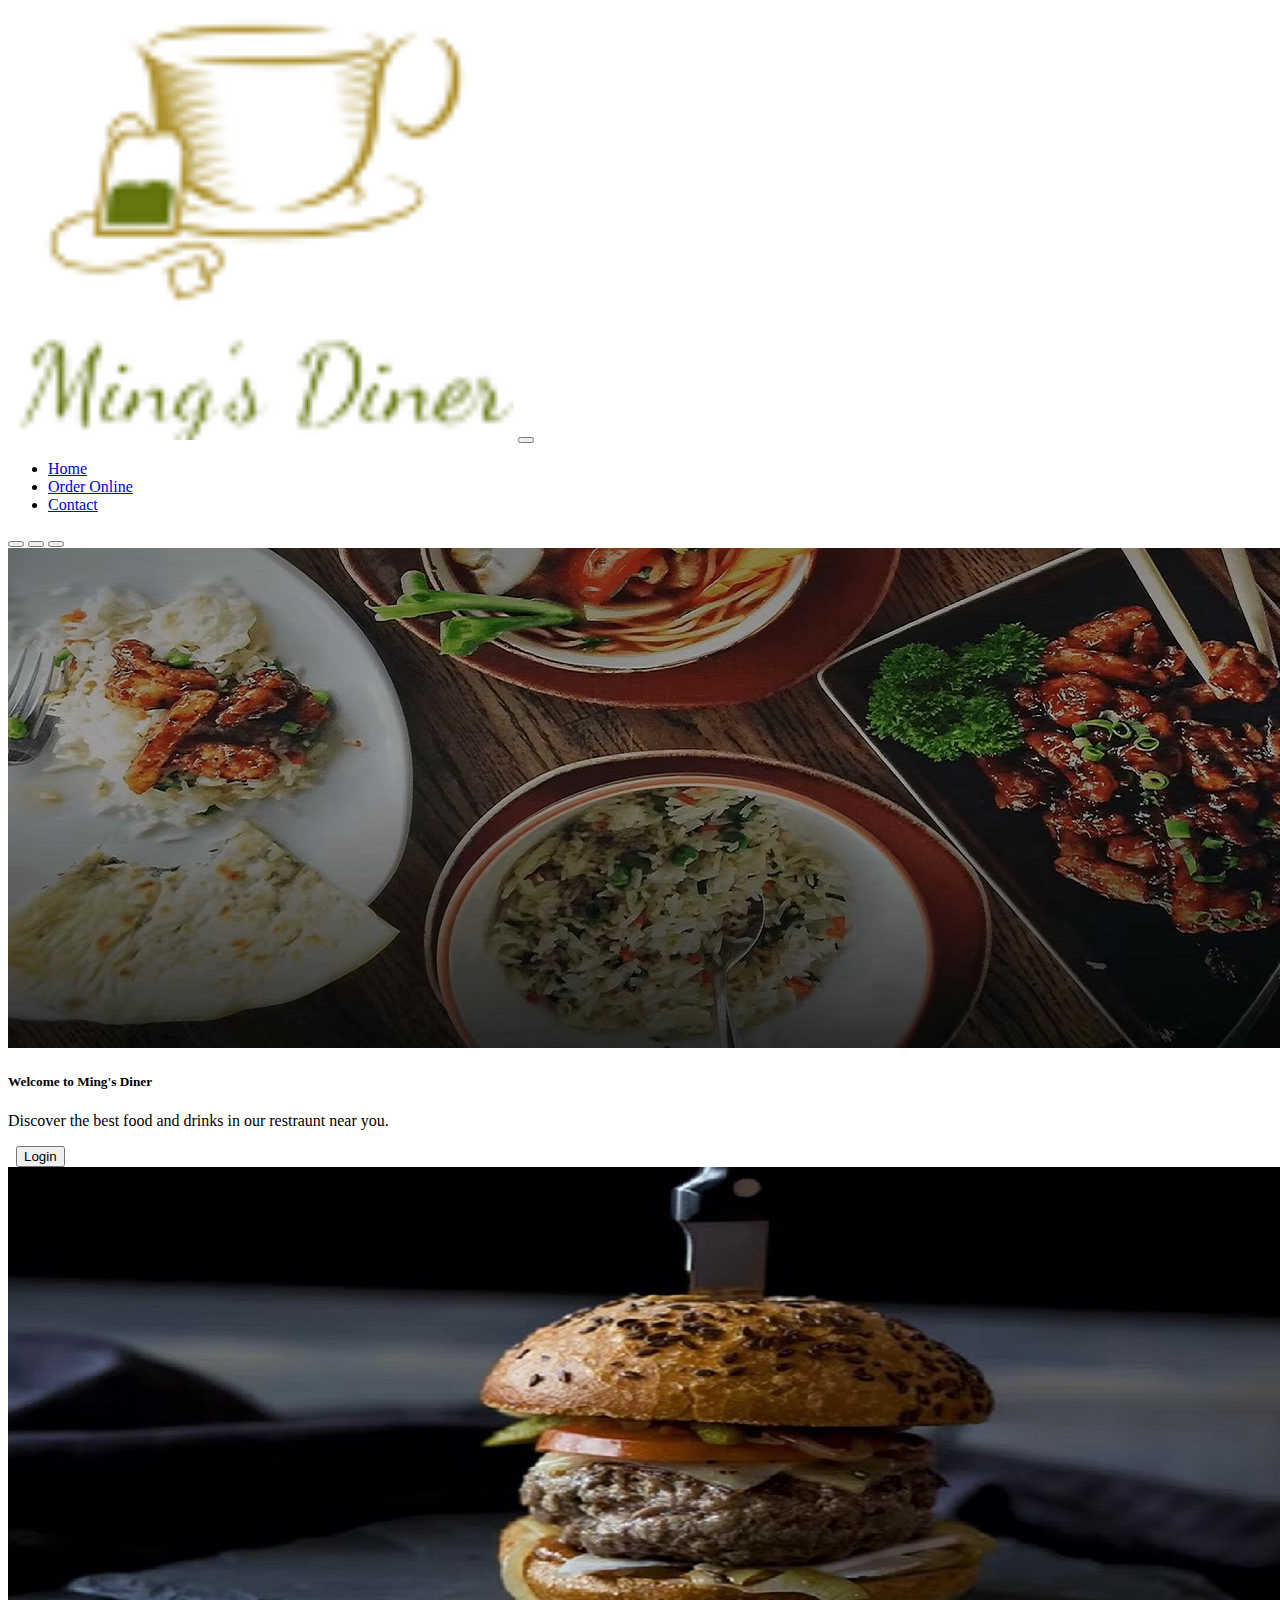
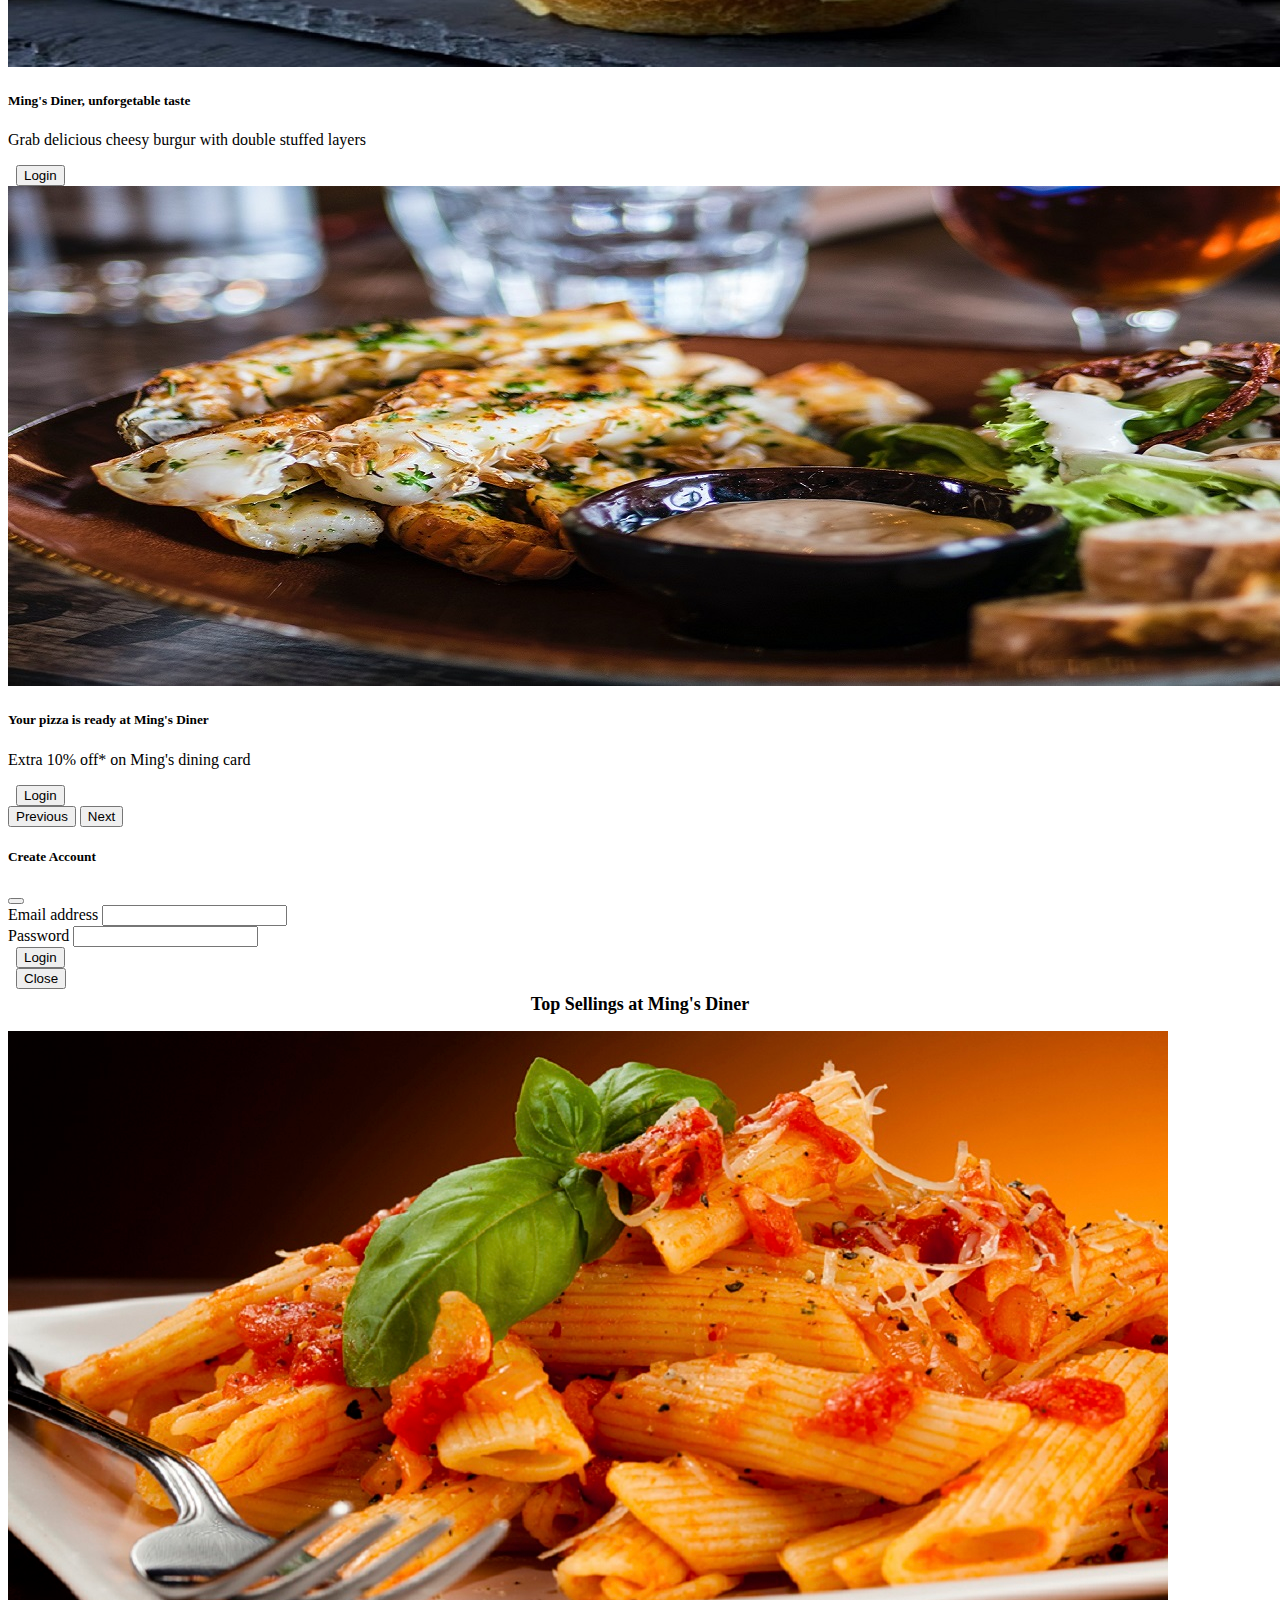
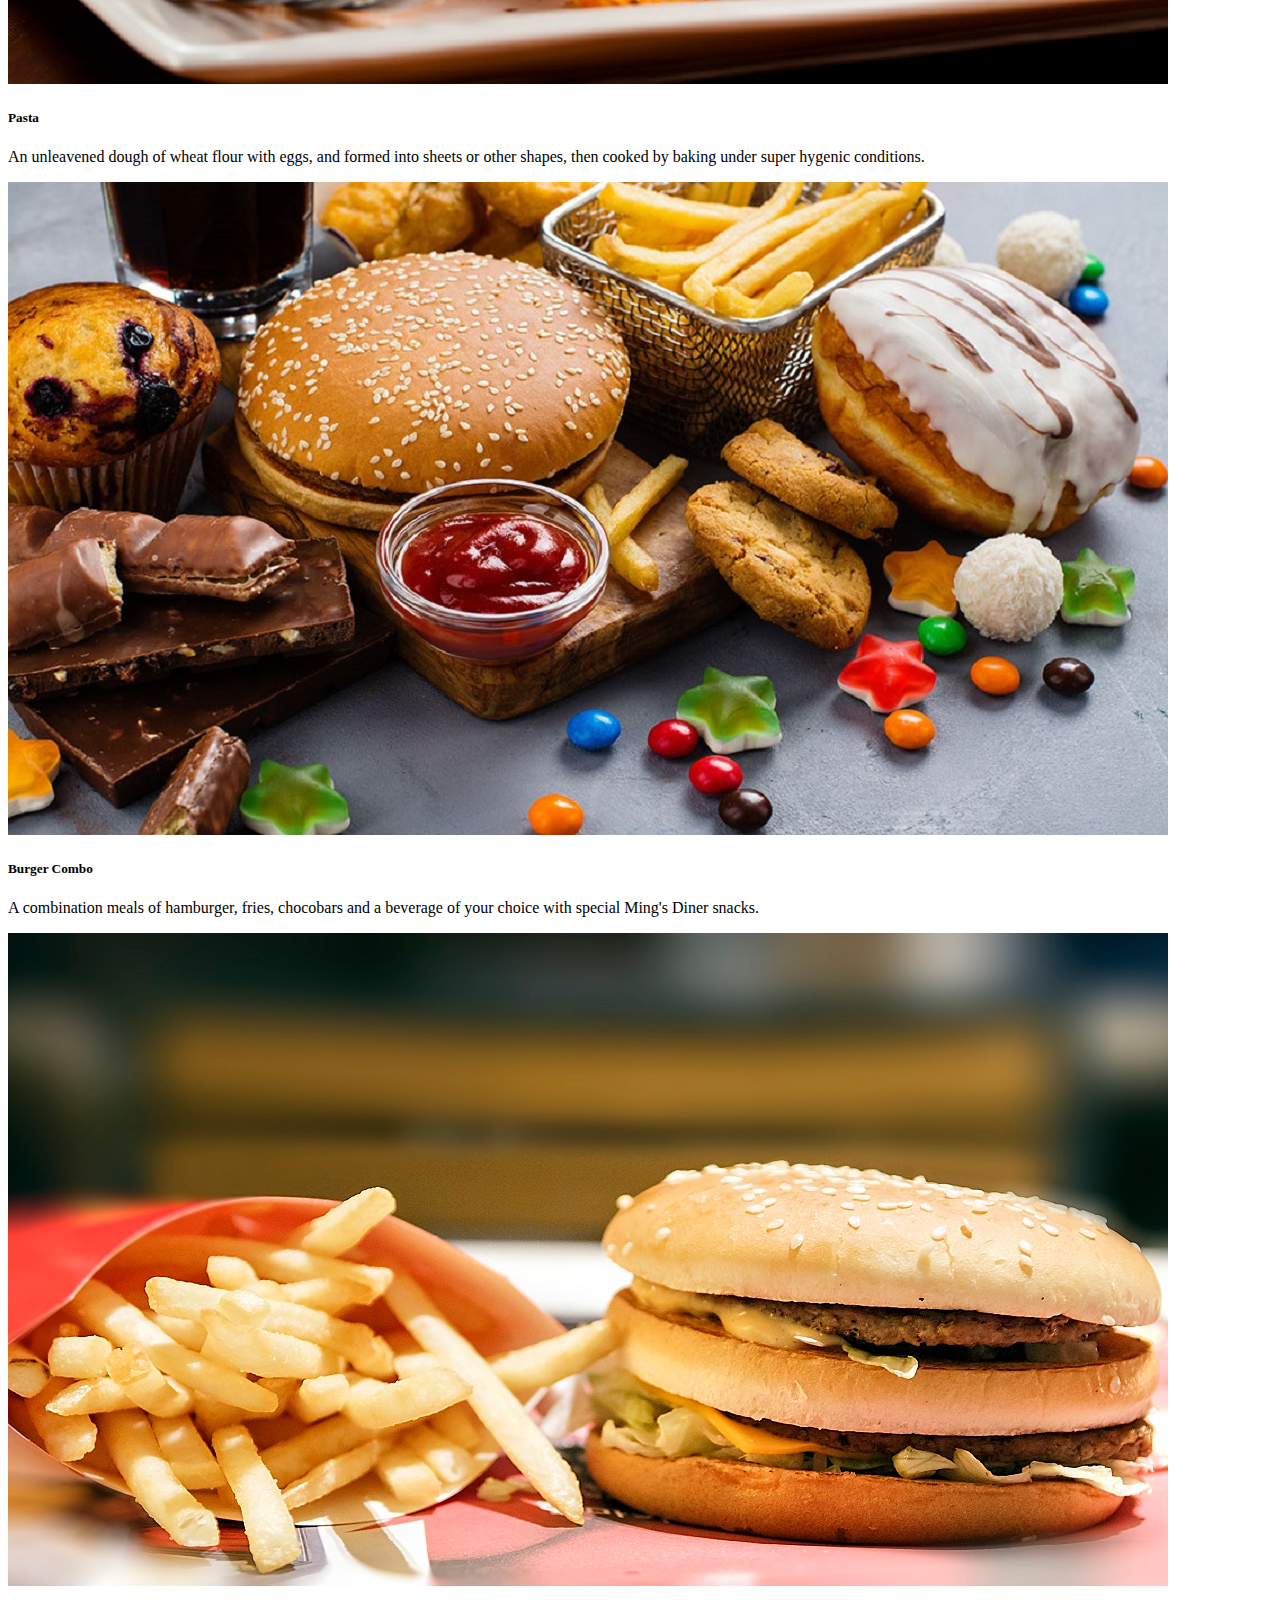
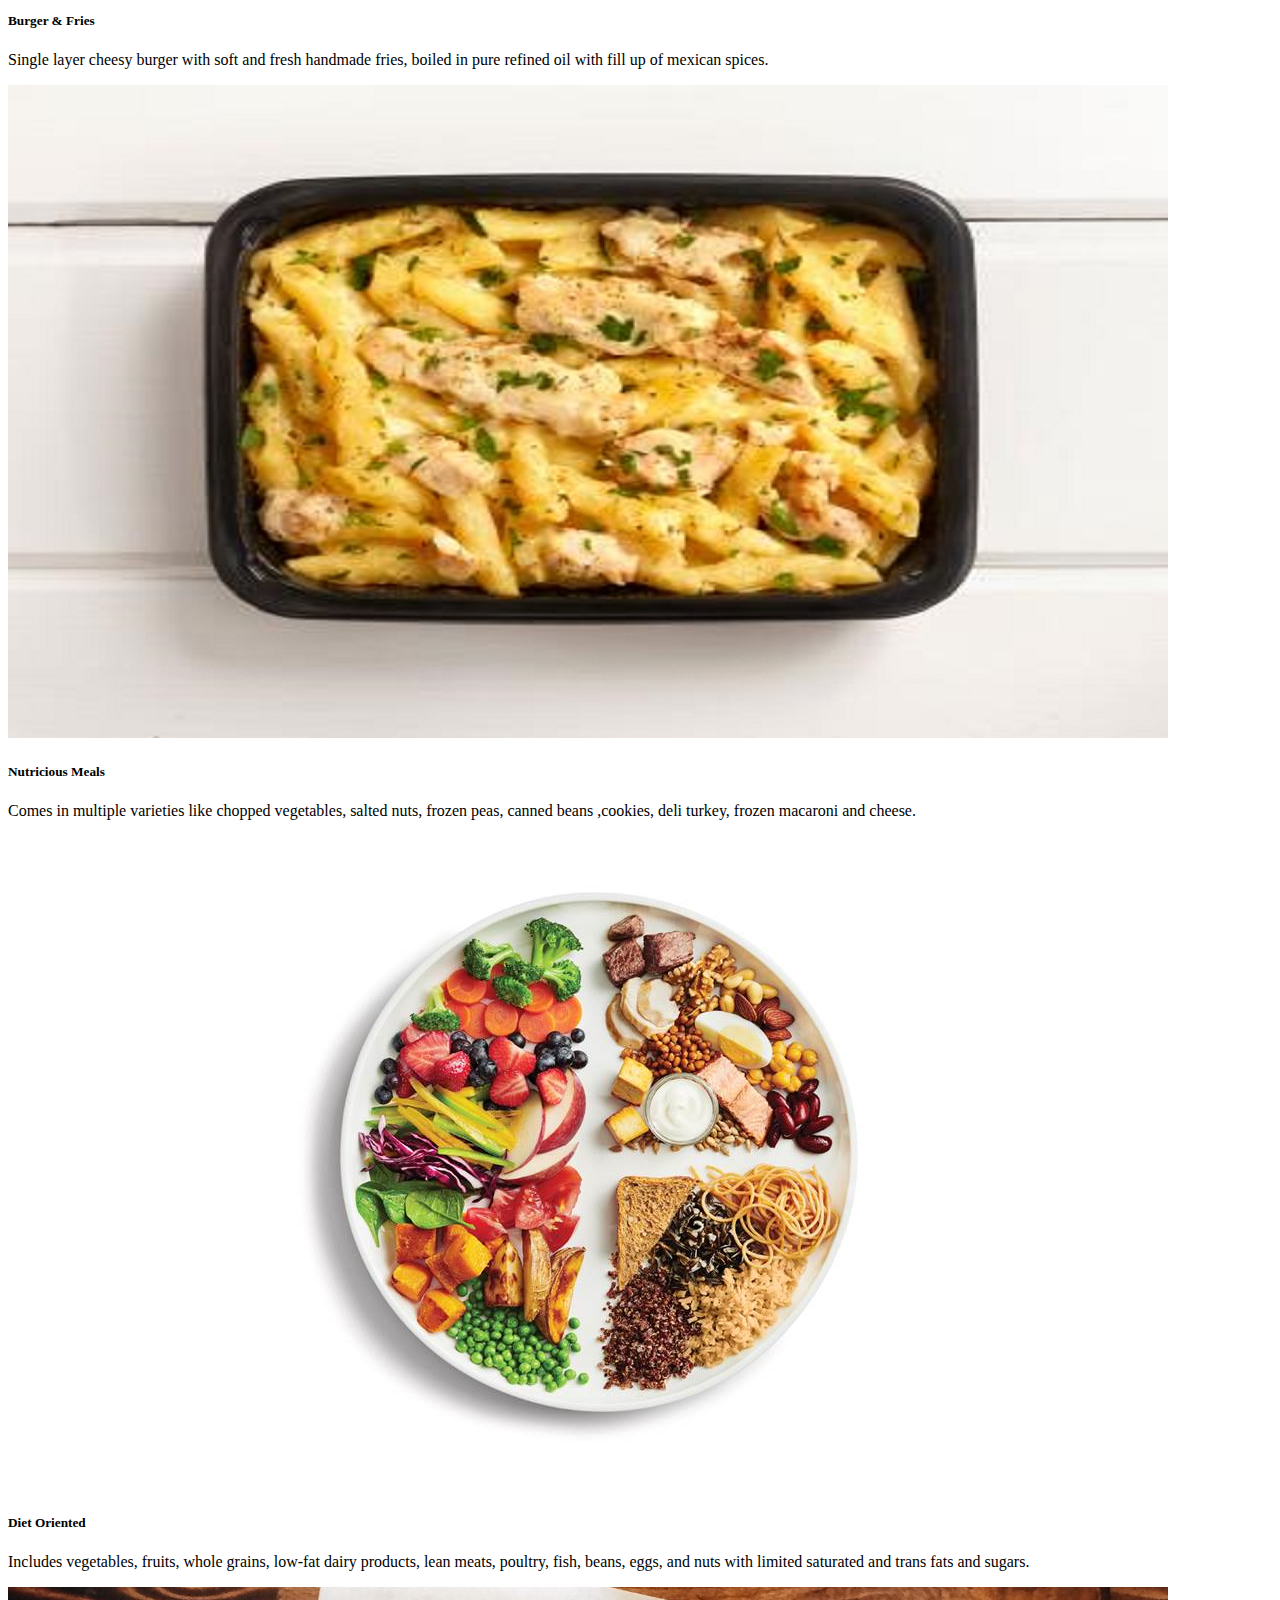
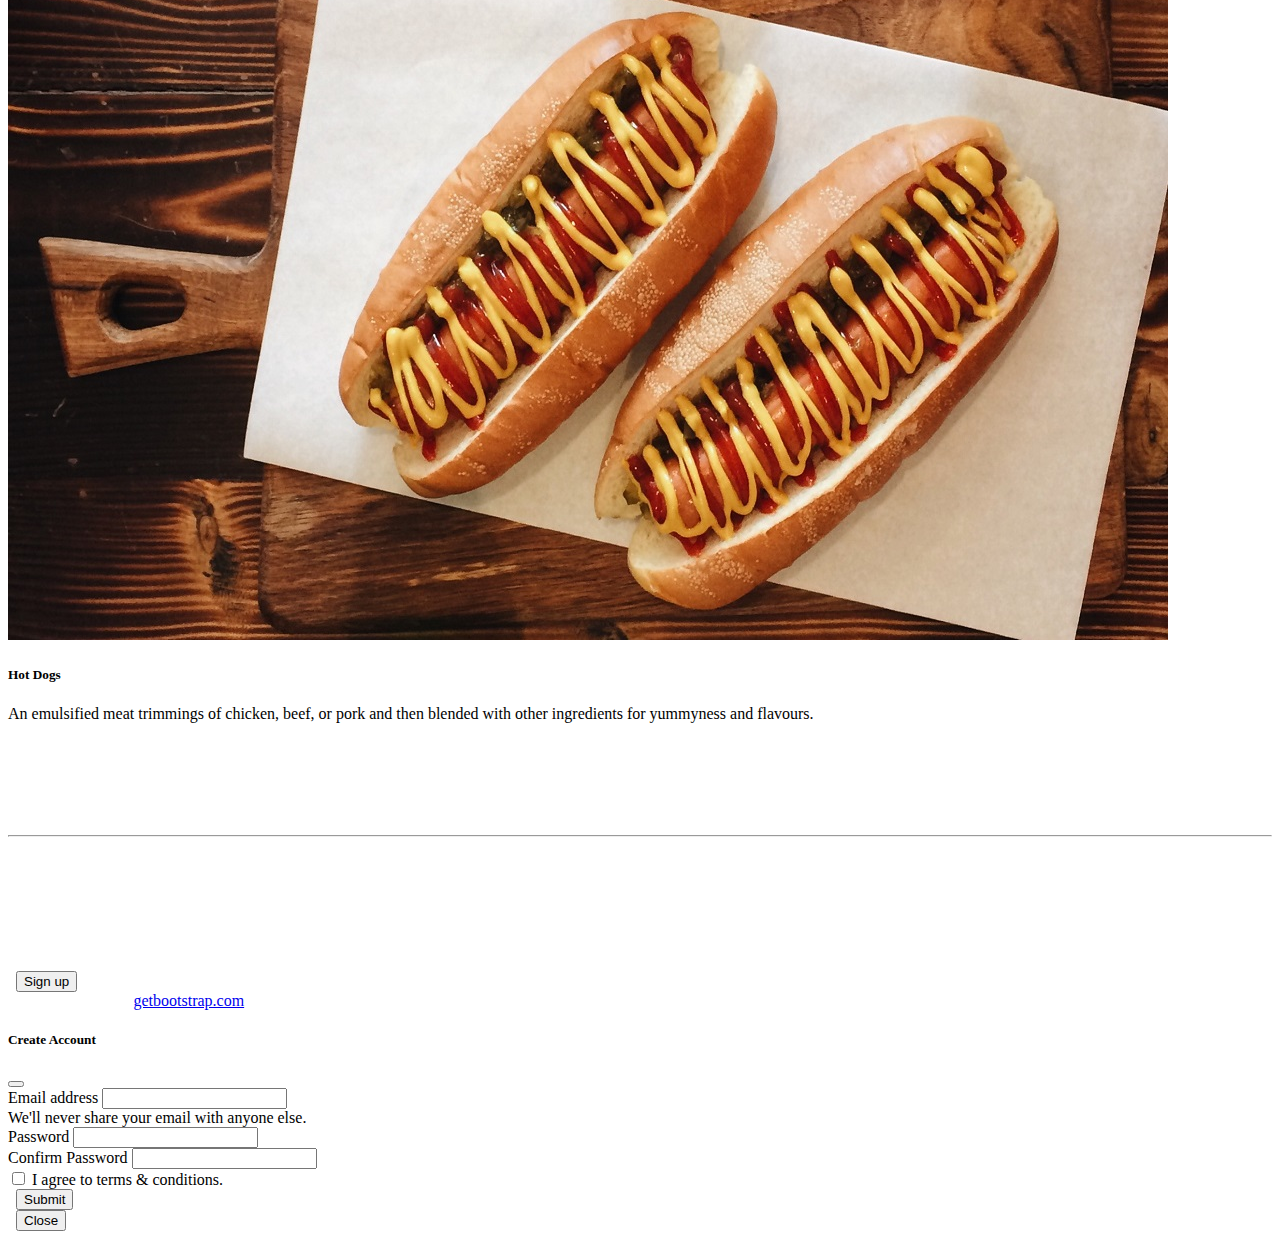
<file: index.html>
<!doctype html>
<html lang="en">

<head>
    <meta charset="utf-8">
    <meta name="viewport" content="width=device-width, initial-scale=1">
    <link href="https://cdn.jsdelivr.net/npm/bootstrap@5.1.3/dist/css/bootstrap.min.css" rel="stylesheet"
        integrity="sha384-1BmE4kWBq78iYhFldvKuhfTAU6auU8tT94WrHftjDbrCEXSU1oBoqyl2QvZ6jIW3" crossorigin="anonymous">
    <title>Ming's Diner</title>
    <link rel="stylesheet" href="style.css">
</head>

<body>

    <nav class="navbar navbar-expand-lg navbar-dark bg-dark">
        <div class="container-fluid">
            <a class="navbar-brand" href="#"><img src="images/logo.png" alt="" width="40%"></a>
            <button class="navbar-toggler" type="button" data-bs-toggle="collapse" data-bs-target="#navbarNavDropdown"
                aria-controls="navbarNavDropdown" aria-expanded="false" aria-label="Toggle navigation">
                <span class="navbar-toggler-icon"></span>
            </button>
            <div class="collapse navbar-collapse" id="navbarNavDropdown">
                <ul class="navbar-nav">
                    <li class="nav-item">
                        <a class="nav-link active" aria-current="page" href="/Ming/">Home</a>
                    </li>
                    <li class="nav-item">
                        <a class="nav-link" href="/Ming/order.html">Order Online</a>
                    </li>
                    <li class="nav-item">
                        <a class="nav-link" href="/Ming/contact.html">Contact</a>
                    </li>
                </ul>
            </div>
        </div>
        </div>
    </nav>
    <div id="carouselExampleCaptions" class="carousel slide" data-bs-ride="carousel">
        <div class="carousel-indicators">
            <button type="button" data-bs-target="#carouselExampleCaptions" data-bs-slide-to="0" class="active"
                aria-current="true" aria-label="Slide 1"></button>
            <button type="button" data-bs-target="#carouselExampleCaptions" data-bs-slide-to="1"
                aria-label="Slide 2"></button>
            <button type="button" data-bs-target="#carouselExampleCaptions" data-bs-slide-to="2"
                aria-label="Slide 3"></button>
        </div>
        <div class="carousel-inner">
            <div class="carousel-item active">
                <img src="images/img1.jpg" class="d-block w-100" alt="...">
                <div class="carousel-caption d-none d-md-block">
                    <h5>Welcome to Ming's Diner</h5>
                    <p>Discover the best food and drinks in our restraunt near you.</p>

                    <button type="button" class="btn btn-primary" data-bs-toggle="modal"
                    data-bs-target="#LoginModal">Login</button>
                </div>
            </div>
            <div class="carousel-item">
                <img src="images/img2.jpg" class="d-block w-100" alt="...">
                <div class="carousel-caption d-none d-md-block">
                    <h5>Ming's Diner, unforgetable taste</h5>
                    <p>Grab delicious cheesy burgur with double stuffed layers</p>
                    <button type="button" class="btn btn-success" data-bs-toggle="modal"
                    data-bs-target="#LoginModal">Login</button>
                </div>
            </div>
            <div class="carousel-item">
                <img src="images/img3.jpg" class="d-block w-100" alt="...">
                <div class="carousel-caption d-none d-md-block">
                    <h5>Your pizza is ready at Ming's Diner</h5>
                    <p>Extra 10% off* on Ming's dining card</p>
                    <button type="button" class="btn btn-secondary" data-bs-toggle="modal"
                    data-bs-target="#LoginModal">Login</button>
                </div>
            </div>
        </div>
        <button class="carousel-control-prev" type="button" data-bs-target="#carouselExampleCaptions"
            data-bs-slide="prev">
            <span class="carousel-control-prev-icon" aria-hidden="true"></span>
            <span class="visually-hidden">Previous</span>
        </button>
        <button class="carousel-control-next" type="button" data-bs-target="#carouselExampleCaptions"
            data-bs-slide="next">
            <span class="carousel-control-next-icon" aria-hidden="true"></span>
            <span class="visually-hidden">Next</span>
        </button>
    </div>

    <div class="modal fade" id="LoginModal" tabindex="-1" aria-labelledby="LoginModalLabel" aria-hidden="true">
        <div class="modal-dialog">
            <div class="modal-content">
                <div class="modal-header">
                    <h5 class="modal-title" id="LoginModalLabel">Create Account</h5>
                    <button type="button" class="btn-close" data-bs-dismiss="modal" aria-label="Close"></button>
                </div>
                <div class="modal-body">
                    <form>
                        <div class="mb-3">
                          <label for="exampleInputEmail1" class="form-label">Email address</label>
                          <input type="email" class="form-control" id="exampleInputEmail1" aria-describedby="emailHelp">
                          <div id="emailHelp" class="form-text"></div>
                        </div>
                        <div class="mb-3">
                          <label for="exampleInputPassword1" class="form-label">Password</label>
                          <input type="password" class="form-control" id="exampleInputPassword1">
                        </div>
                        <button type="submit" class="btn btn-primary">Login</button>
                      </form>
                </div>
                <div class="modal-footer">
                    <button type="button" class="btn btn-secondary" data-bs-dismiss="modal">Close</button>
                </div>
            </div>
        </div>
    </div>
    <div class="jas">
        Top Sellings at Ming's Diner
    </div>
    <div class="row row-cols-1 row-cols-md-3 g-3">
        <div class="col">
            <div class="card">
                <img src="images/food1.jpg" class="card-img-top" alt="...">
                <div class="card-body">
                    <h5 class="card-title">Pasta</h5>
                    <p class="card-text">An unleavened dough of wheat flour with eggs, and formed into sheets or other
                        shapes, then cooked by baking under super hygenic conditions.</p>
                </div>
            </div>
        </div>
        <div class="col">
            <div class="card">
                <img src="images/food2.jpg" class="card-img-top" alt="...">
                <div class="card-body">
                    <h5 class="card-title">Burger Combo</h5>
                    <p class="card-text">A combination meals of hamburger, fries, chocobars and a beverage of your
                        choice with special Ming's Diner snacks.</p>
                </div>
            </div>
        </div>
        <div class="col">
            <div class="card">
                <img src="images/food3.jpg" class="card-img-top" alt="...">
                <div class="card-body">
                    <h5 class="card-title">Burger & Fries</h5>
                    <p class="card-text">Single layer cheesy burger with soft and fresh handmade fries, boiled in pure
                        refined oil with fill up of mexican spices.</p>
                </div>
            </div>
        </div>
        <div class="col">
            <div class="card">
                <img src="images/food4.jpeg" class="card-img-top" alt="...">
                <div class="card-body">
                    <h5 class="card-title">Nutricious Meals</h5>
                    <p class="card-text">Comes in multiple varieties like chopped vegetables, salted nuts, frozen peas,
                        canned beans ,cookies, deli turkey, frozen macaroni and cheese.</p>
                </div>
            </div>
        </div>
        <div class="col">
            <div class="card">
                <img src="images/food5.jpg" class="card-img-top" alt="...">
                <div class="card-body">
                    <h5 class="card-title">Diet Oriented</h5>
                    <p class="card-text">Includes vegetables, fruits, whole grains, low-fat dairy products, lean meats,
                        poultry, fish, beans, eggs, and nuts with limited saturated and trans fats and sugars.
                    </p>
                </div>
            </div>
        </div>
        <div class="col">
            <div class="card">
                <img src="images/food6.jpg" class="card-img-top" alt="...">
                <div class="card-body">
                    <h5 class="card-title">Hot Dogs</h5>
                    <p class="card-text">An emulsified meat trimmings of chicken, beef, or pork and then
                        blended with other ingredients for yummyness and flavours.</p>
                </div>
            </div>
        </div>
    </div>


    <!-- Footer -->
    <footer class="page-footer font-small teal pt-4 bg-dark fu">

        <!-- Footer Text -->
        <div class="container-fluid text-center text-md-left">

            <!-- Grid row -->
            <div class="row">

                <!-- Grid column -->
                <div class="col-md-6 mt-md-0 mt-3">

                    <!-- Content -->
                    <h5 class="text-uppercase font-weight-bold">About Us</h5>
                    <p>Lorem ipsum dolor sit, amet consectetur adipisicing elit. Expedita sapiente sint, nulla, nihil
                        repudiandae commodi voluptatibus corrupti animi sequi aliquid magnam debitis, maxime quam
                        recusandae
                        harum esse fugiat. Itaque, culpa?</p>

                </div>
                <!-- Grid column -->

                <hr class="clearfix w-100 d-md-none pb-3">

                <!-- Grid column -->
                <div class="col-md-6 mb-md-0 mb-3">

                    <!-- Content -->
                    <h5 class="text-uppercase font-weight-bold">Our Offerings</h5>
                    <p>Lorem ipsum, dolor sit amet consectetur adipisicing elit. Optio deserunt fuga perferendis modi
                        earum
                        commodi aperiam temporibus quod nulla nesciunt aliquid debitis ullam omnis quos ipsam,
                        aspernatur id
                        excepturi hic.</p>

                </div>
                <!-- Grid column -->

            </div>
            <!-- Grid row -->
            <div class="col-md-6 mb-4 ko">
                <div class="jas">
                    For discounts and latest updates SignUp now...
                </div>

                <button class="btn btn-sm btn-outline-danger my-0" type="button" data-bs-toggle="modal"
                    data-bs-target="#SignupModal">Sign up</button>
            </div>


        </div>

        </div>
        <!-- Footer Text -->

        <!-- Copyright -->
        <div class="footer-copyright text-center py-3">© 2022 Copyright:
            <a href="https://getbootstrap.com"> getbootstrap.com</a> made by Jaswinder Singh under Kite Technology
            project
        </div>
        <!-- Copyright -->

    </footer>
    <!-- Footer -->
    <!-- Button trigger modal -->

    <!-- Modal -->
    <div class="modal fade" id="SignupModal" tabindex="-1" aria-labelledby="SignupModalLabel" aria-hidden="true">
        <div class="modal-dialog">
            <div class="modal-content">
                <div class="modal-header">
                    <h5 class="modal-title" id="SignupModalLabel">Create Account</h5>
                    <button type="button" class="btn-close" data-bs-dismiss="modal" aria-label="Close"></button>
                </div>
                <div class="modal-body">
                    <form>
                        <div class="mb-3">
                            <label for="exampleInputEmail1" class="form-label">Email address</label>
                            <input type="email" class="form-control" id="exampleInputEmail1"
                                aria-describedby="emailHelp">
                            <div id="emailHelp" class="form-text">We'll never share your email with anyone else.</div>
                        </div>
                        <div class="mb-3">
                            <label for="exampleInputPassword1" class="form-label">Password</label>
                            <input type="password" class="form-control" id="exampleInputPassword1">
                        </div>
                        <div class="mb-3">
                            <label for="exampleInputPassword1" class="form-label">Confirm Password</label>
                            <input type="password" class="form-control" id="exampleInputPassword1">
                        </div>
                        <div class="mb-3 form-check">
                            <input type="checkbox" class="form-check-input" id="exampleCheck1">
                            <label class="form-check-label" for="exampleCheck1">I agree to terms & conditions.</label>
                        </div>
                        <button type="submit" class="btn btn-primary">Submit</button>
                    </form>
                </div>
                <div class="modal-footer">
                    <button type="button" class="btn btn-secondary" data-bs-dismiss="modal">Close</button>
                </div>
            </div>
        </div>
    </div>
    <script src="https://cdn.jsdelivr.net/npm/bootstrap@5.1.3/dist/js/bootstrap.bundle.min.js"
        integrity="sha384-ka7Sk0Gln4gmtz2MlQnikT1wXgYsOg+OMhuP+IlRH9sENBO0LRn5q+8nbTov4+1p"
        crossorigin="anonymous"></script>
</body>

</html>
</file>
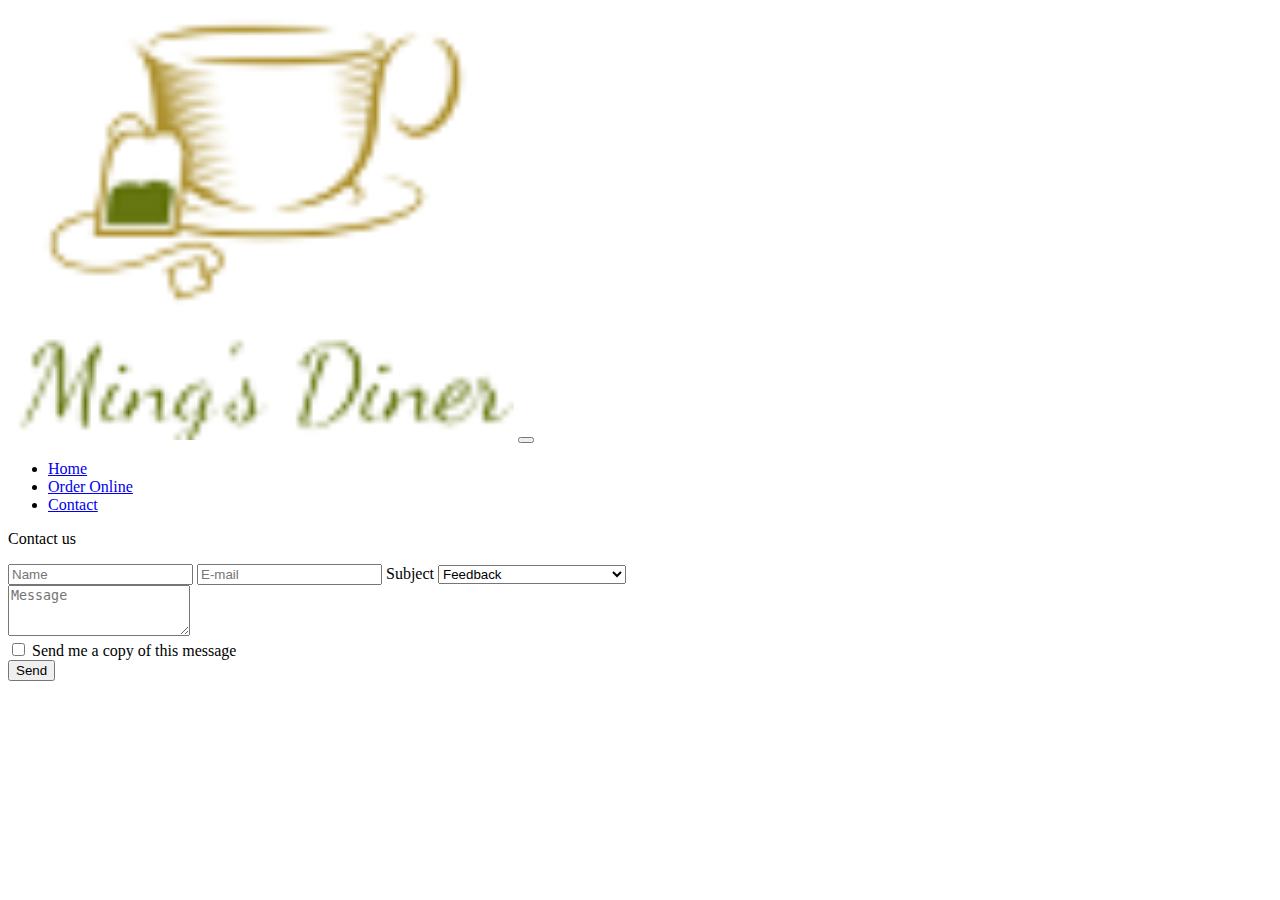
<file: contact.html>
<!doctype html>
<html lang="en">

<head>
    <meta charset="utf-8">
    <meta name="viewport" content="width=device-width, initial-scale=1">
    <link href="https://cdn.jsdelivr.net/npm/bootstrap@5.1.3/dist/css/bootstrap.min.css" rel="stylesheet"
        integrity="sha384-1BmE4kWBq78iYhFldvKuhfTAU6auU8tT94WrHftjDbrCEXSU1oBoqyl2QvZ6jIW3" crossorigin="anonymous">

    <title>Order</title>
</head>
<style>
    
</style>

<body>
    <nav class="navbar navbar-expand-lg navbar-dark bg-dark">
        <div class="container-fluid">
            <a class="navbar-brand" href="index.html"><img src="images/logo.png" alt="" width="40%"></a>
            <button class="navbar-toggler" type="button" data-bs-toggle="collapse" data-bs-target="#navbarNavDropdown"
                aria-controls="navbarNavDropdown" aria-expanded="false" aria-label="Toggle navigation">
                <span class="navbar-toggler-icon"></span>
            </button>
            <div class="collapse navbar-collapse" id="navbarNavDropdown">
                <ul class="navbar-nav">
                    <li class="nav-item">
                        <a class="nav-link active" aria-current="page" href="index.html">Home</a>
                    </li>
                    <li class="nav-item">
                        <a class="nav-link" href="order.html">Order Online</a>
                    </li>
                    <li class="nav-item">
                        <a class="nav-link" href="#">Contact</a>
                    </li>
                </ul>
            </div>
        </div>
        </div>
    </nav>


<form class="text-center border border-light p-5" action="#!">

    <p class="h4 mb-4">Contact us</p>
    <input type="text" id="defaultContactFormName" class="form-control mb-4" placeholder="Name">

    <input type="email" id="defaultContactFormEmail" class="form-control mb-4" placeholder="E-mail">

    <label>Subject</label>
    <select class="browser-default custom-select mb-4">
        <option value="" disabled>Choose option</option>
        <option value="1" selected>Feedback</option>
        <option value="2">Book dinner/lunch/breakfast</option>
        <option value="3">Add on Combos deals</option>
        <option value="4">Home delivery</option>
    </select>
    <div class="form-group">
        <textarea class="form-control rounded-0" id="exampleFormControlTextarea2" rows="3" placeholder="Message"></textarea>
    </div>
    <div class="custom-control custom-checkbox mb-4">
        <input type="checkbox" class="custom-control-input" id="defaultContactFormCopy">
        <label class="custom-control-label" for="defaultContactFormCopy">Send me a copy of this message</label>
    </div>
    <button class="btn btn-info btn-block" type="submit">Send</button>

</form>
    <script src="https://cdn.jsdelivr.net/npm/bootstrap@5.1.3/dist/js/bootstrap.bundle.min.js"
        integrity="sha384-ka7Sk0Gln4gmtz2MlQnikT1wXgYsOg+OMhuP+IlRH9sENBO0LRn5q+8nbTov4+1p"
        crossorigin="anonymous"></script>
</body>

</html>
</file>
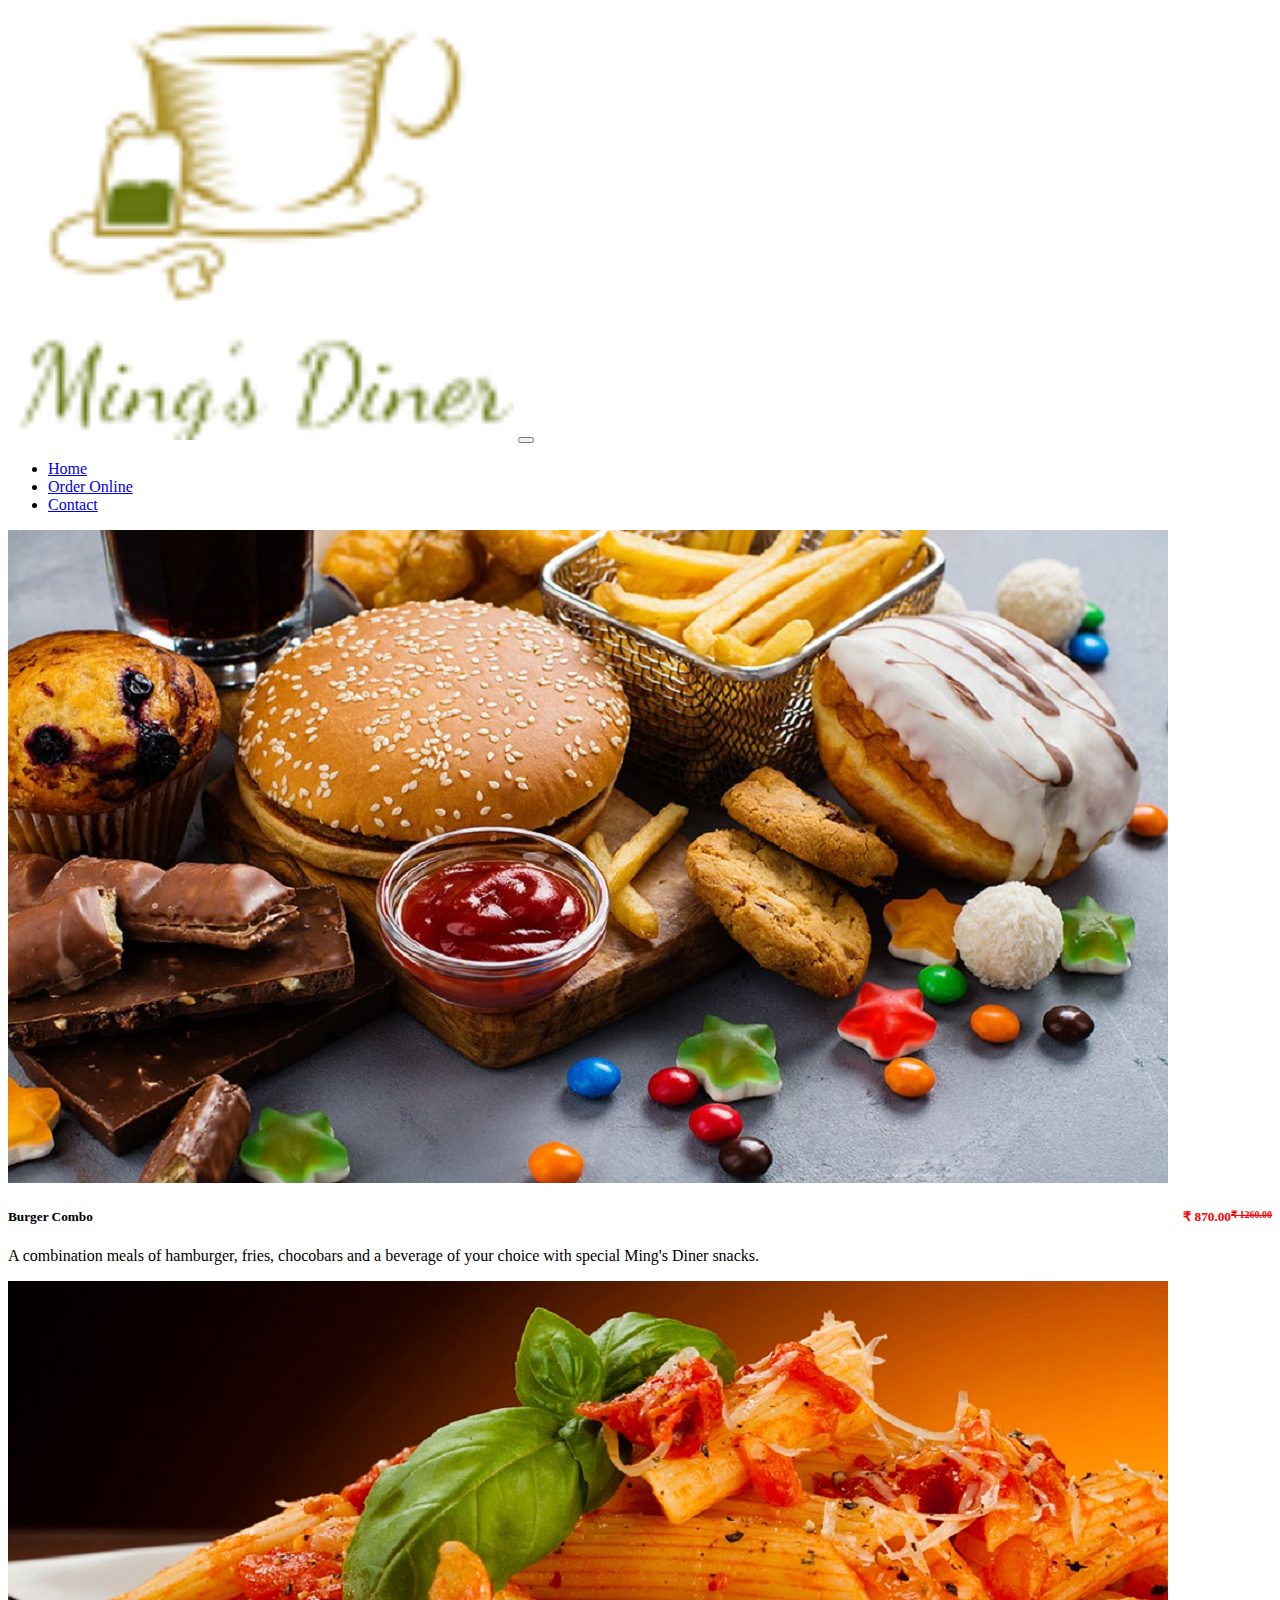
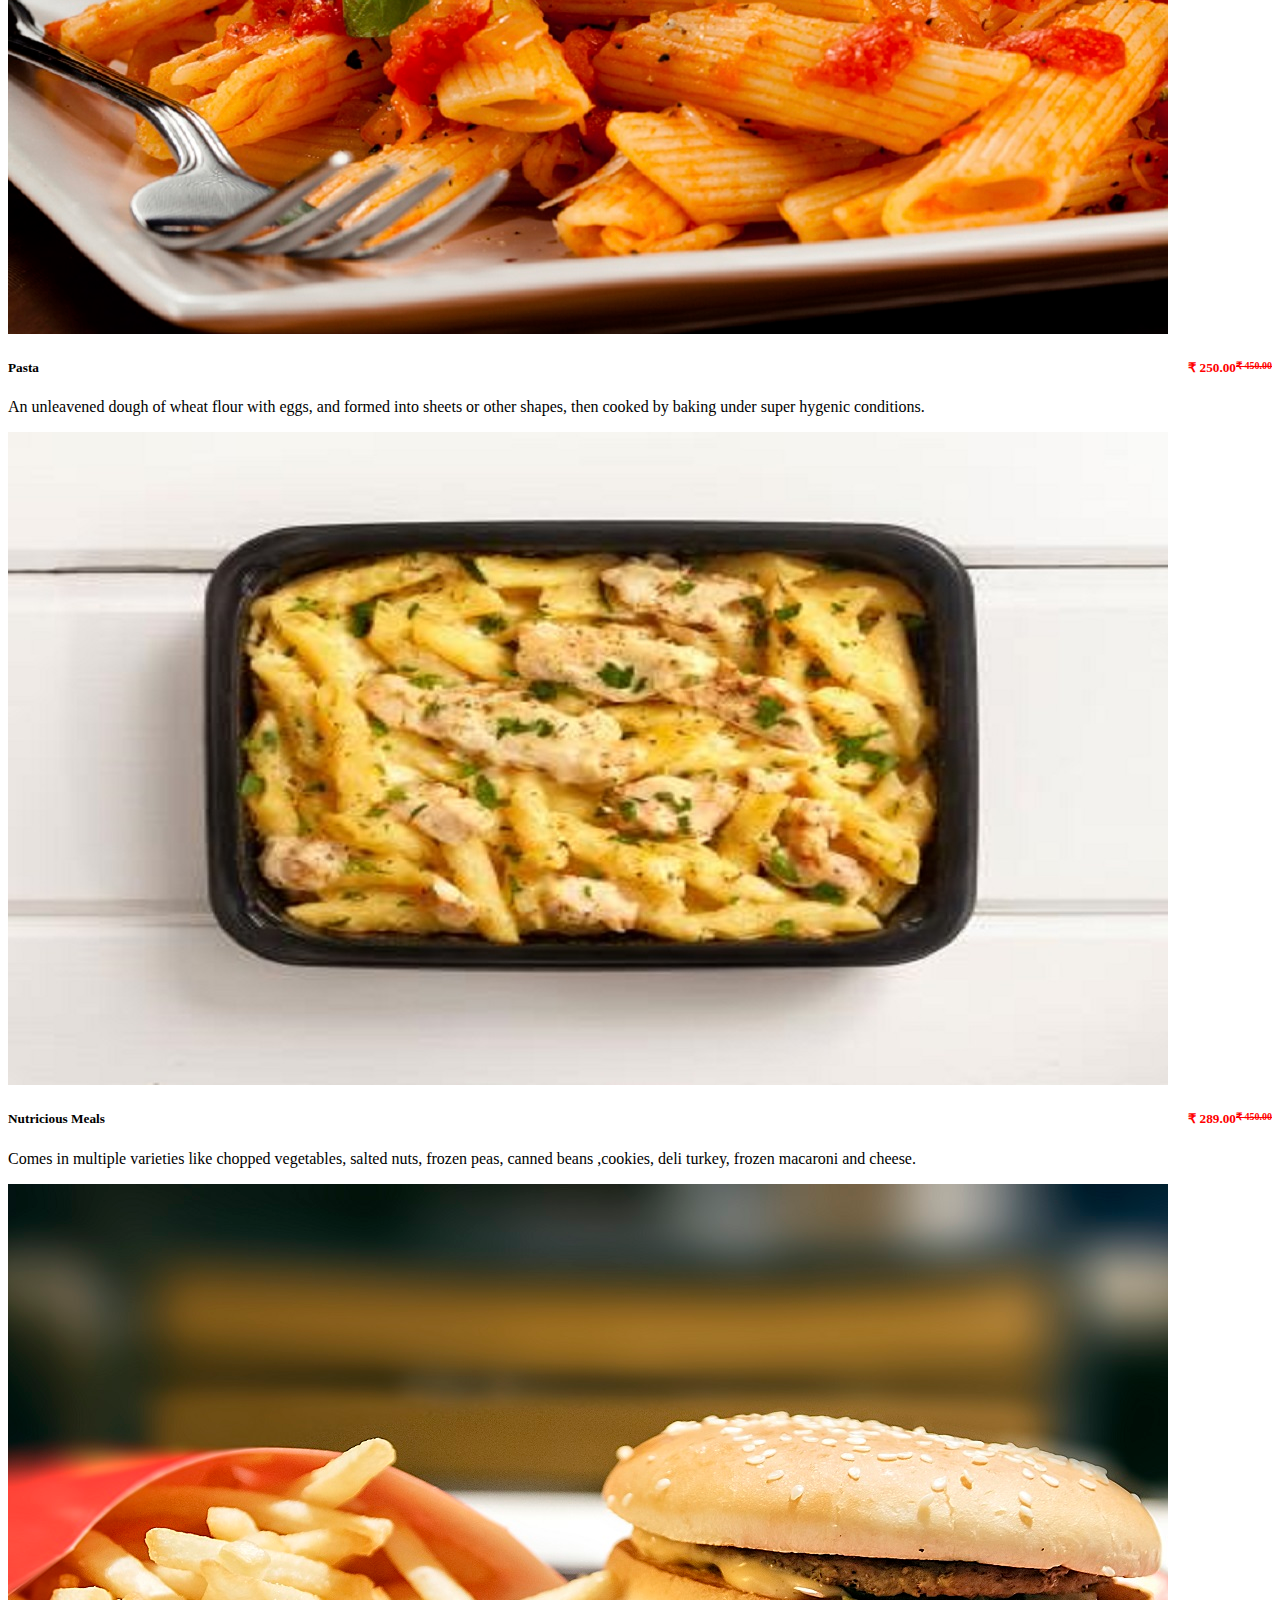
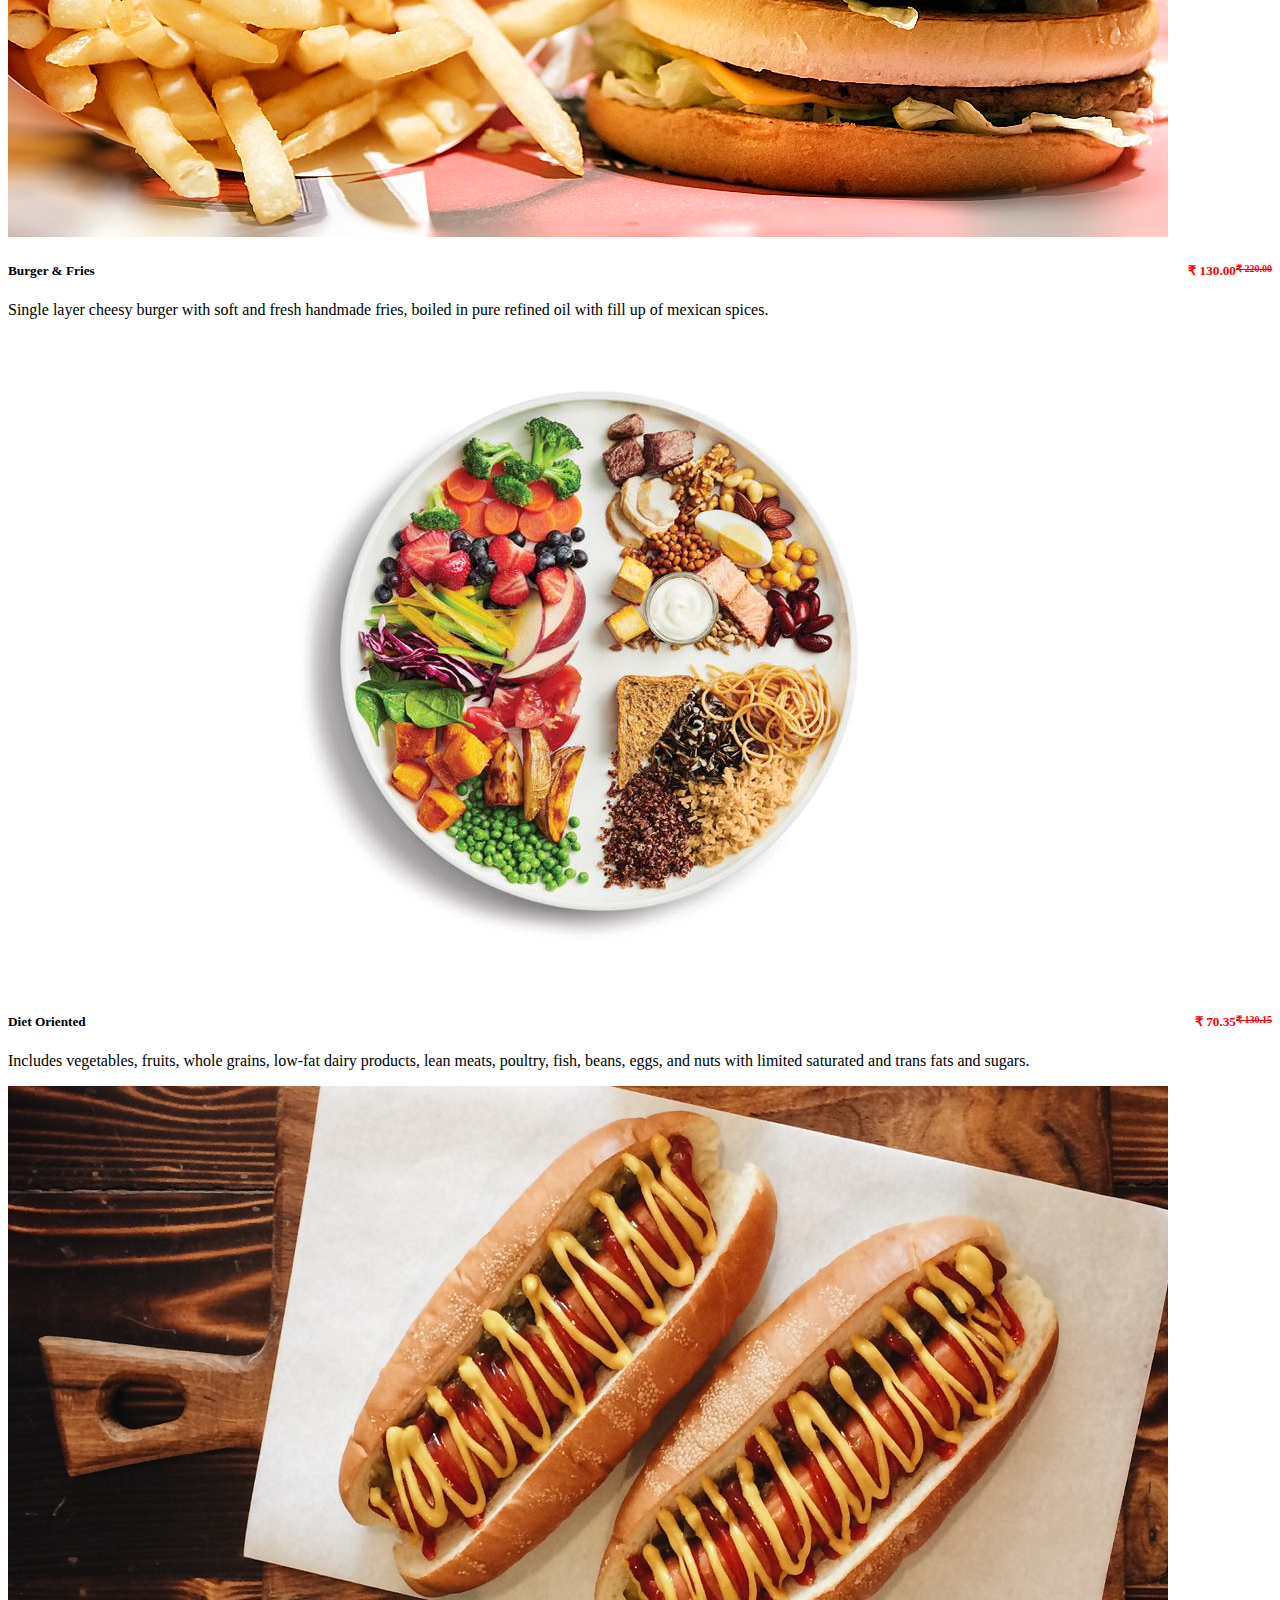
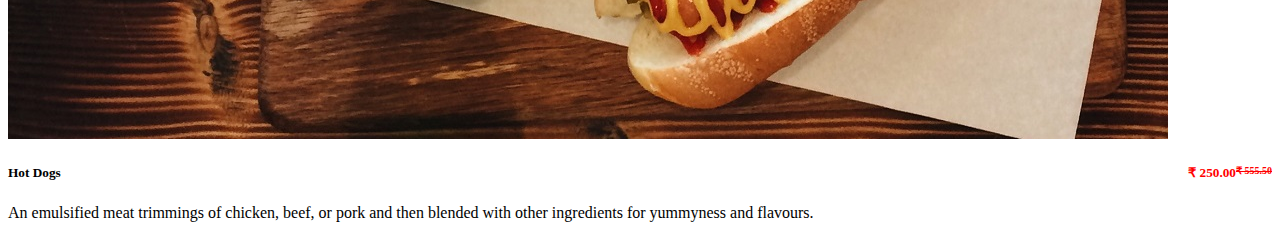
<file: order.html>
<!doctype html>
<html lang="en">

<head>
    <meta charset="utf-8">
    <meta name="viewport" content="width=device-width, initial-scale=1">
    <link href="https://cdn.jsdelivr.net/npm/bootstrap@5.1.3/dist/css/bootstrap.min.css" rel="stylesheet"
        integrity="sha384-1BmE4kWBq78iYhFldvKuhfTAU6auU8tT94WrHftjDbrCEXSU1oBoqyl2QvZ6jIW3" crossorigin="anonymous">

    <title>Order</title>
</head>
<style>
    .sp{
        color: red;
        float: right;
        text-decoration: line-through;
        font-size:x-small;
    }
    .amount{
        color: red;
        float: right; 
    }
    .card img:hover{
opacity: 0.8;

    }
</style>

<body>
    <nav class="navbar navbar-expand-lg navbar-dark bg-dark">
        <div class="container-fluid">
            <a class="navbar-brand" href="index.html"><img src="images/logo.png" alt="" width="40%"></a>
            <button class="navbar-toggler" type="button" data-bs-toggle="collapse" data-bs-target="#navbarNavDropdown"
                aria-controls="navbarNavDropdown" aria-expanded="false" aria-label="Toggle navigation">
                <span class="navbar-toggler-icon"></span>
            </button>
            <div class="collapse navbar-collapse" id="navbarNavDropdown">
                <ul class="navbar-nav">
                    <li class="nav-item">
                        <a class="nav-link active" aria-current="page" href="index.html">Home</a>
                    </li>
                    <li class="nav-item">
                        <a class="nav-link" href="#">Order Online</a>
                    </li>
                    <li class="nav-item">
                        <a class="nav-link" href="contact.html">Contact</a>
                    </li>
                </ul>
            </div>
        </div>
        </div>
    </nav>
    <div class="row row-cols-1 row-cols-md-3 g-3">
       
        <div class="col">
            <div class="card">
                <img src="images/food2.jpg" class="card-img-top" alt="...">
                <div class="card-body">
                    <h5 class="card-title">Burger Combo<span class="sp">&#8377 1260.00</span><span class="amount">&#8377 870.00</span></h5>
                    <p class="card-text">A combination meals of hamburger, fries, chocobars and a beverage of your
                        choice with special Ming's Diner snacks.</p>
                </div>
            </div>
        </div>
        <div class="col">
            <div class="card">
                <img src="images/food1.jpg" class="card-img-top" alt="...">
                <div class="card-body">
                    <h5 class="card-title">Pasta <span class="sp">&#8377 450.00</span><span class="amount">&#8377 250.00</span></h5>
                    <p class="card-text">An unleavened dough of wheat flour with eggs, and formed into sheets or other
                        shapes, then cooked by baking under super hygenic conditions.</p>
                </div>
            </div>
        </div>
       
        <div class="col">
            <div class="card">
                <img src="images/food4.jpeg" class="card-img-top" alt="...">
                <div class="card-body">
                    <h5 class="card-title">Nutricious Meals<span class="sp">&#8377 450.00</span><span class="amount">&#8377 289.00</span></h5>
                    <p class="card-text">Comes in multiple varieties like chopped vegetables, salted nuts, frozen peas,
                        canned beans ,cookies, deli turkey, frozen macaroni and cheese.</p>
                </div>
            </div>
        </div>
        <div class="col">
            <div class="card">
                <img src="images/food3.jpg" class="card-img-top" alt="...">
                <div class="card-body">
                    <h5 class="card-title">Burger & Fries <span class="sp">&#8377 220.00</span><span class="amount">&#8377 130.00</span></h5>
                    <p class="card-text">Single layer cheesy burger with soft and fresh handmade fries, boiled in pure
                        refined oil with fill up of mexican spices.</p>
                </div>
            </div>
        </div>
        <div class="col">
            <div class="card">
                <img src="images/food5.jpg" class="card-img-top" alt="...">
                <div class="card-body">
                    <h5 class="card-title">Diet Oriented<span class="sp">&#8377 130.15</span><span class="amount">&#8377 70.35</span></h5>
                    <p class="card-text">Includes vegetables, fruits, whole grains, low-fat dairy products, lean meats,
                        poultry, fish, beans, eggs, and nuts with limited saturated and trans fats and sugars.
                    </p>
                </div>
            </div>
        </div>
        <div class="col">
            <div class="card">
                <img src="images/food6.jpg" class="card-img-top" alt="...">
                <div class="card-body">
                    <h5 class="card-title">Hot Dogs <span class="sp">&#8377 555.50</span><span class="amount">&#8377 250.00</span></h5>
                    <p class="card-text">An emulsified meat trimmings of chicken, beef, or pork and then
                        blended with other ingredients for yummyness and flavours.</p>
                </div>
            </div>
        </div>
    </div>

    <script src="https://cdn.jsdelivr.net/npm/bootstrap@5.1.3/dist/js/bootstrap.bundle.min.js"
        integrity="sha384-ka7Sk0Gln4gmtz2MlQnikT1wXgYsOg+OMhuP+IlRH9sENBO0LRn5q+8nbTov4+1p"
        crossorigin="anonymous"></script>
</body>

</html>
</file>
<file: style.css>
.navbar-brand img {
    border-radius: 20px;
    background: transparent;
}

.navbar-brand {
    margin-right: 0;
}

.btn {
    margin: 0rem 0rem 0rem .5rem;
}

.card {
    margin-top: 1rem;
}

.card:hover {
    opacity: 0.7;
}

.jas {
    font-size: large;
    font-weight: bold;
    margin: .3rem 0rem 0rem 0rem;
    text-align: center
}

.fu {
    color: white;
}

.ko {
    margin: auto;
}
</file>
